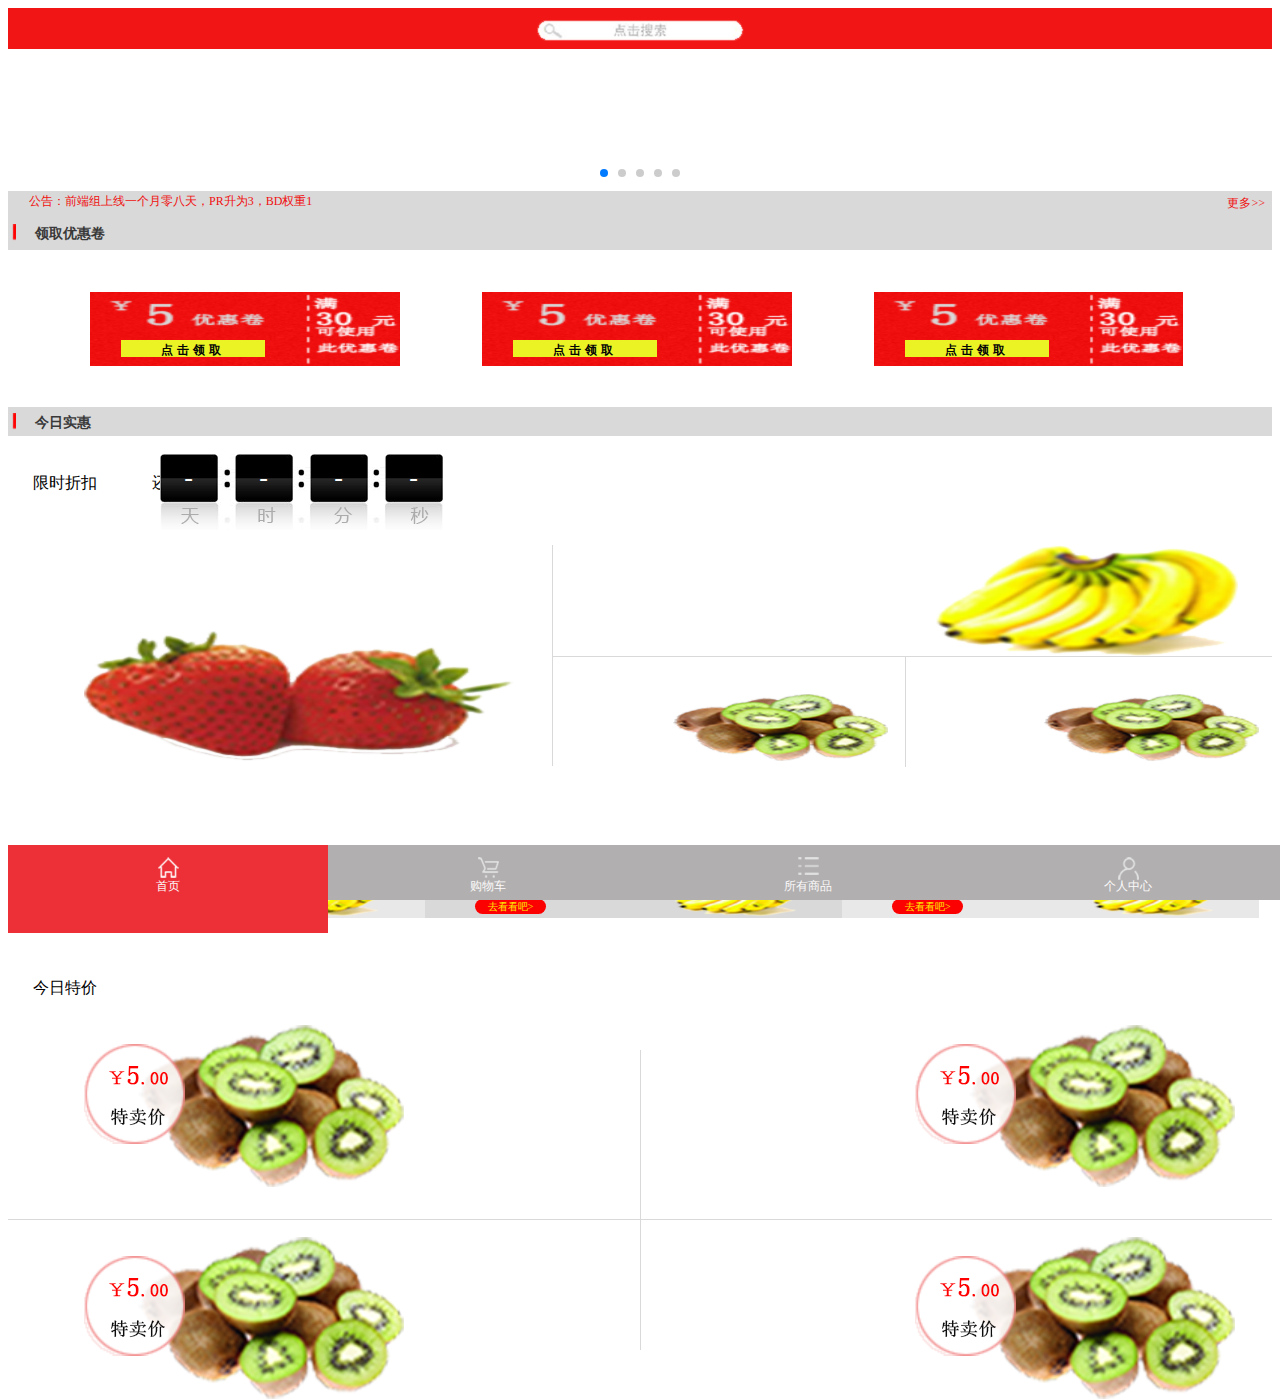
<file: index.html>
<!DOCTYPE html>
<html lang="en">

<head>
    <meta charset="UTF-8">
    <title>果娘水果商城_首页</title>
    <link rel="stylesheet" type="text/css" href="css/index.css">
    <link rel="stylesheet" type="text/css" href="css/nav.css">
    <link rel="stylesheet" href="css/swiper.min.css">
    <link rel="stylesheet" type="text/css" href="css/callboard.css">
    <script src="js/jquery-1.8.3.min.js"></script>
    <script type="text/javascript" src="js/index.swiper.js"></script>
    <script src="js/swiper.min.js"></script>
    <script type="text/javascript" src="js/index.js"></script>
    <style type="text/css">
    #preferential .limitTime .colockbox {
        width: 283px;
        height: 76px;
        background: url("img/今日实惠/限时折扣/drawable-xxhdpi/colockbg.png") no-repeat;
    }
    
    #preferential .limitTime .colockbox span {
        float: left;
        display: block;
        width: 58px;
        height: 48px;
        line-height: 48px;
        font-size: 26px;
        text-align: center;
        color: #ffffff;
        margin: 0 17px 0 0;
    }
    
    #preferential .limitTime .colockbox span.second {
        margin: 0;
    }
    </style>
</head>

<body>
    <div id="search">
        <img class="bg" src="img\mipmap-xxhdpi\bg.png">
        <center>
            <a href="#"><img class="search" src="img\mipmap-xxhdpi\search.png"></a>
        </center>
    </div>
    <div id="main">
        <div class="swiper_img">
            <div class="swiper-container swiper-container-2">
                <div class="swiper-wrapper">
                    <div class="swiper-slide">
                        <a href="javascript:void(0)"><img src="img\mipmap-xxhdpi\banner.png" alt=""></a>
                    </div>
                    <div class="swiper-slide">
                        <a href="javascript:void(0)"><img src="img\mipmap-xxhdpi\banner.png" alt=""></a>
                    </div>
                    <div class="swiper-slide">
                        <a href="javascript:void(0)"><img src="img\mipmap-xxhdpi\banner.png" alt=""></a>
                    </div>
                    <div class="swiper-slide">
                        <a href="javascript:void(0)"><img src="img\mipmap-xxhdpi\banner.png" alt=""></a>
                    </div>
                    <div class="swiper-slide">
                        <a href="javascript:void(0)"><img src="img\mipmap-xxhdpi\banner.png" alt=""></a>
                    </div>
                </div>
                <div class="swiper-pagination"></div>
            </div>
        </div>
        <div id="callboard">
            <ul>
                <li>
                    <a href="www.baidu.com">公告：前端组上线一个月零八天，PR升为3，BD权重1</a>
                </li>
                <li>
                    <a href="www.baidu.com">公告：撤下了BloggerAds，原因为收入太少，打开速度慢！</a>
                </li>
                <li>
                    <a href="http://www.jb51.net">公告：前端组主题正在整理中..有需要用的朋友请留个言，以方便及时通知！</a>
                </li>
            </ul>
            <div class="more"><a href="#">更多>></a></div>
        </div>
        <div id="coupon">
            <div class="title">
                <img src="img/领取优惠卷/drawable-xxhdpi/divider.png">
                <span class="text">领取优惠卷</span>
            </div>
            <div class="body">
                <ul>
                    <li><img src="img/领取优惠卷/drawable-xxhdpi/5元优惠卷.png">
                        <div><a href="#">点击领取</a></div>
                    </li>
                    <li><img src="img/领取优惠卷/drawable-xxhdpi/5元优惠卷.png">
                        <div><a href="#">点击领取</a></div>
                    </li>
                    <li><img src="img/领取优惠卷/drawable-xxhdpi/5元优惠卷.png">
                        <div><a href="#">点击领取</a></div>
                    </li>
                </ul>
            </div>
        </div>
        <div id="preferential">
            <div class="title">
                <img src="img/领取优惠卷/drawable-xxhdpi/divider.png">
                <span class="text">今日实惠</span>
            </div>
            <div class="limitTime">
                <div class="type">
                    <span>限时折扣</span>
                    <span>还剩</span>
                    <div class="colockbox" id="colock">
                        <span class="day">-</span>
                        <span class="hour">-</span>
                        <span class="minute">-</span>
                        <span class="second">-</span>
                    </div>
                </div>
            </div>
            <div class="body">
                <a href="#"><img src="img/今日实惠/限时折扣/drawable-xxhdpi/草莓.png" class="img_1"></a>
                <a href="#"><img src="img/今日实惠/限时折扣/drawable-xxhdpi/香蕉.png" class="img_2"></a>
                <a href="#"><img src="img/今日实惠/限时折扣/drawable-xxhdpi/猕猴桃.png" class="img_3"></a>
                <a href="#"><img src="img/今日实惠/限时折扣/drawable-xxhdpi/猕猴桃.png" class="img_4"></a>
                <div class="divider" id="preferential_d1"></div>
                <div class="divider" id="preferential_d2"></div>
                <div class="divider" id="preferential_d3"></div>
            </div>
        </div>
        <div id="full">
            <div class="full_bg1">
                <h1>每满50减15</h1>
                <div><a href="#">去看看吧></a></div>
                <img src="img/今日实惠/满减/drawable-xxhdpi/香蕉.png">
            </div>
            <div class="full_bg2">
                <h1>每满50减15</h1>
                <div><a href="#">去看看吧></a></div>
                <img src="img/今日实惠/满减/drawable-xxhdpi/香蕉.png">
            </div>
            <div class="full_bg1">
                <h1>每满50减15</h1>
                <div><a href="#">去看看吧></a></div>
                <img src="img/今日实惠/满减/drawable-xxhdpi/香蕉.png">
            </div>
        </div>
        <div id="today">
            <div class="type">今日特价</div>
            <div class="body">
                <a href="#" class="line1"><img src="img/今日实惠/今日特价/drawable-xxhdpi/goods1.png" class="left"></a>
                <a href="#" class="line1"><img src="img/今日实惠/今日特价/drawable-xxhdpi/goods1.png" class="right"></a>
                <a href="#" class="line2"><img src="img/今日实惠/今日特价/drawable-xxhdpi/goods1.png" class="left"></a>
                <a href="#" class="line2"><img src="img/今日实惠/今日特价/drawable-xxhdpi/goods1.png" class="right"></a>
            </div>
            <div class="divider" id="today_d1"></div>
            <div class="divider" id="today_d2"></div>
        </div>
        <div id="ms">
            <div class="type">秒杀</div>
            <div class="body">
                
            </div>
        </div>
    </div>
    <script src="js/callboard.js"></script>
    <footer>
        <a href="index.html" class="active">首页</a>
        <a href="car.html">购物车</a>
        <a href="category.html">所有商品</a>
        <a href="mine.html">个人中心</a>
    </footer>
</body>

</html>
</file>
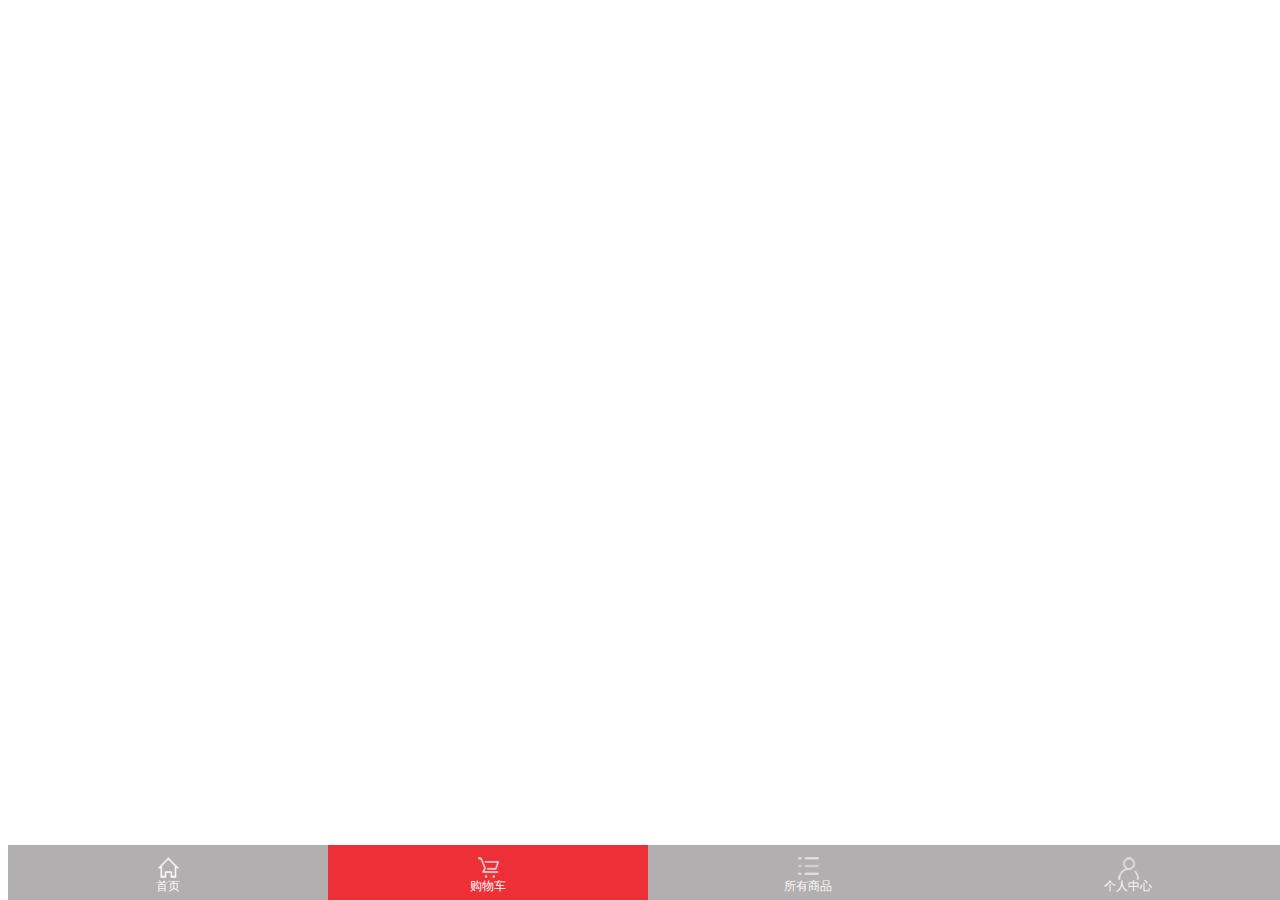
<file: car.html>
<!DOCTYPE html>
<html lang="en">
<head>
	<meta charset="UTF-8">
	<title>果娘水果商城_购物车</title>
	<link rel="stylesheet" type="text/css" href="css/nav.css">
</head>
<body>
	<footer>
    <a href="index.html">首页</a>
    <a href="car.html" class="active">购物车</a>
    <a href="category.html">所有商品</a>
    <a href="mine.html">个人中心</a>
</footer>
</body>
</html>
</file>
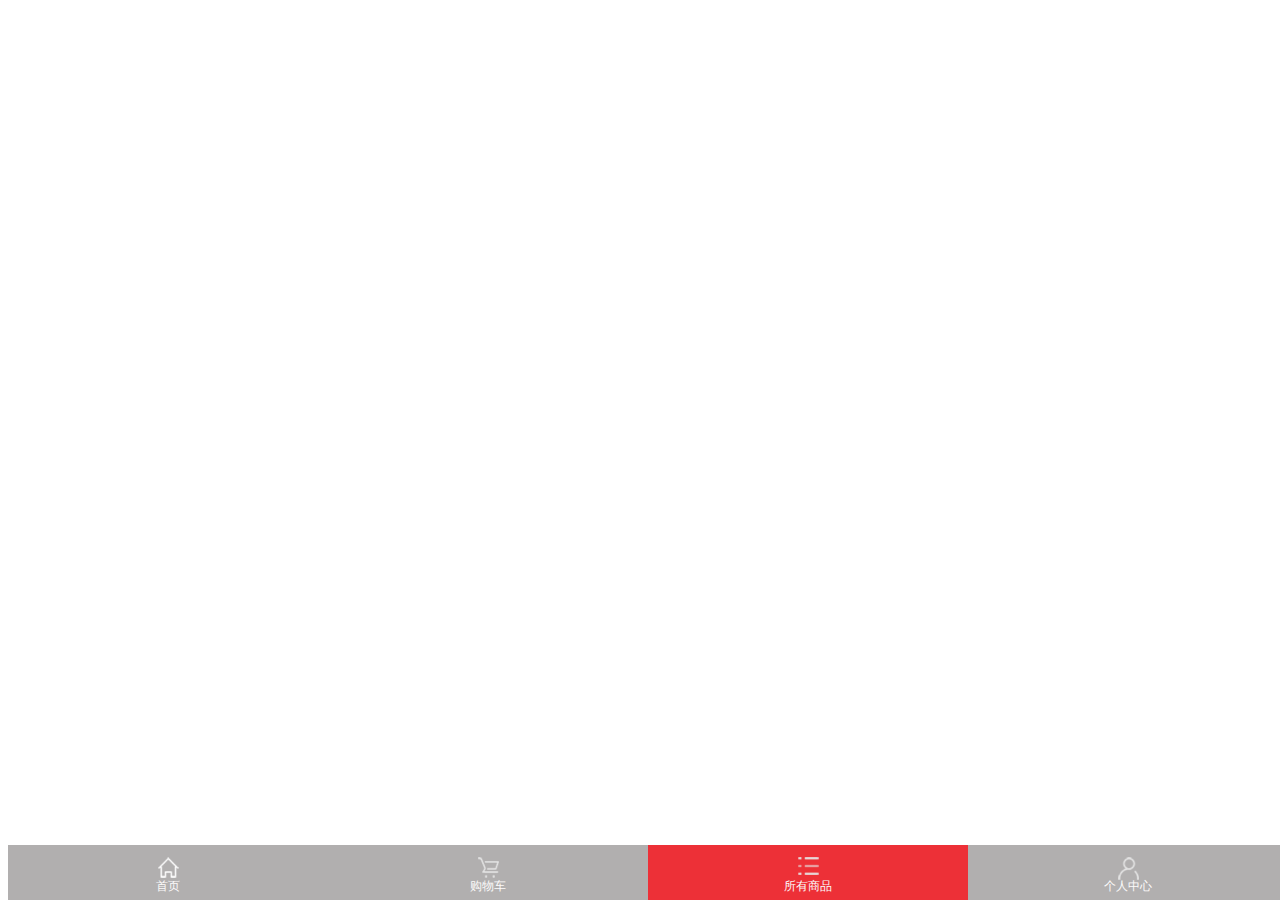
<file: category.html>
<!DOCTYPE html>
<html lang="en">
<head>
	<meta charset="UTF-8">
	<title>果娘水果商城_所有商品</title>
	<link rel="stylesheet" type="text/css" href="css/nav.css">
</head>
<body>
	<footer>
    <a href="index.html">首页</a>
    <a href="car.html">购物车</a>
    <a href="category.html" class="active">所有商品</a>
    <a href="mine.html">个人中心</a>
</footer>
</body>
</html>
</file>
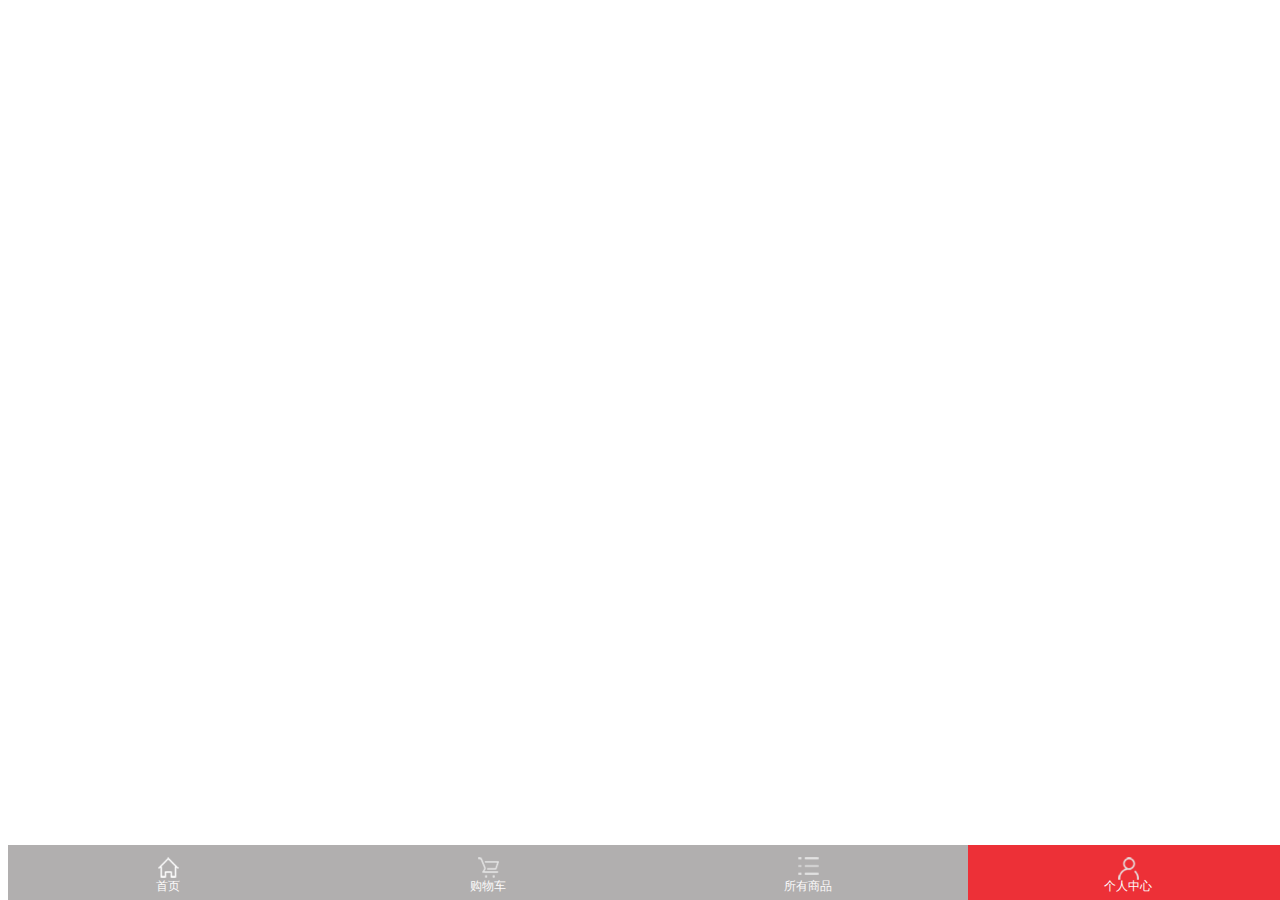
<file: mine.html>
<!DOCTYPE html>
<html lang="en">
<head>
	<meta charset="UTF-8">
	<title>果娘水果商城_个人中心</title>
	<link rel="stylesheet" type="text/css" href="css/nav.css">
</head>
<body>
	<footer>
    <a href="index.html">首页</a>
    <a href="car.html">购物车</a>
    <a href="category.html">所有商品</a>
    <a href="mine.html" class="active">个人中心</a>
</footer>
</body>
</html>
</file>
<file: css/index.css>
.divider{
	background-color: #d9d9d9;
}
#search .bg{
	width: 100%;
	height: 41px;
}
#search a .search{
	width: 207px;
	height: 21px;
	position: relative;
	top: -33px;

}
#main{
	position: relative;
	top: -27px;
}
.swiper_img a{
    width:100%;
    height:209px;
}
/*display: block; 设为块状元素消除空白行*/
.swiper_img a img{
    display: block;
    width:100%;
    height:140px;

}

/*
领取优惠卷
*/
#coupon .title {
	background-color: #d9d9d9;
	height: 39px;
	position: relative;
	top: -1px;
	
}
#coupon .title img{
	position: relative;
	top: 13px;
	left: 4px;
	height: 20px;
}
/*font-weight: 800;字体加粗*/
#coupon .title .text{
	position: relative;
	left: 1.5%;
	top: 6.5px;
	font-size: 14px;
	color: #393939;
	font-weight: 800;
}
#coupon .body ul{
	margin: 0px;
	padding: 0px;
}
#coupon .body ul li{
	width: 24.5%;
	height: 74px;
	float: left;
	list-style: none;
	position: relative;
	top: 41px;
	margin-left: 6.5%;

}
#coupon .body ul li img{
	width: 100%;
	height: 100%;
}
#coupon .body ul li div{
width: 46.5%;
height: 17px;
line-height: 17px;
background-color: #ecf325;
text-align: center;
position: relative;
top: -30px;
left: 10%;

}
#coupon .body ul li div a{
font-size: 12px;
font-weight: 800;
letter-spacing: 4px;
color: #050505;
text-decoration: none;
}
/*
今日实惠
clear: both; 取消float: left;的浮动效果
*/
#preferential .title {
	background-color: #d9d9d9;
	height: 29px;
	clear: both;
	position: relative;
	top: 82px;

}
#preferential .title img{
	position: relative;
	top: 6px;
	left: 4px;
	height: 20px;
}
/*font-weight: 800;字体加粗*/
#preferential .title .text{
	position: relative;
	left: 1.5%;
	font-size: 14px;
	color: #393939;
	font-weight: 800;
}
/*
限时折扣
*/
#preferential .limitTime .type{
	position: relative;
	top: 119px;
	left: -2%;
}
#preferential .limitTime .type span{
	margin-left: 4%;
}
#preferential .limitTime .type .colockbox{
	position: relative;
	left: 14%;
	top: -40px;
}
#preferential .body{
	position: relative;
	top: 140px;
	left: 6%;
}
#preferential .body .img_1{
	width: 34%;
	height: 130px;
	position: relative;
	top: 40px;
}
#preferential .body .img_2{
	width: 24%;
	height: 111px;
	position: relative;
	top: -65px;
	left: 33%;
}
#preferential .body .img_3 , .img_4{
	width: 17%;
	height: 67px;
	position: relative;
	top: 40px;
}
#preferential .body .img_3{
	position: relative;
	left: -12%;
}
#preferential_d1{
	position: relative;
	left: 37%;
	width: 1px;
	height: 221px;
	top: -180px;
}
#preferential_d2{
	position: relative;
	left: 37%;
	width: 57%;
	height: 1px;
	top: -290px;
}
#preferential_d3{
	position: relative;
	left: 65%;
	width: 1px;
	height: 110px;
	top: -290px;
}
/*
满减
*/
#full{
	position: relative;
	top: -60px;
}
#full .full_bg1{
width: 33%;
height:61px;
background-color: #e9e8e8;
float: left;
}
#full .full_bg2{
width: 33%;
height:61px;
background-color: #d9d9d9;
float: left;
}
#full div h1{
	color: #494444;
	font-size: 14px;
	position: relative;
	left: 12%;
	top: 5px;
}
#full div div{
	width: 71px;
	height: 15px;
	position: relative;
	left: 12%;
	top: 5px;
	text-align: center;
	background-color: #fc0101;
	border-radius: 30px;
}
#full div div a{
	color: #fced01;
	font-size: 10px;
	text-decoration: none;
	position: relative;
	top: -3px;
}
#full div img{
	width: 30%;
	height: 47px;
	position: relative;
	left: 60%;
	top: -40px;
}
/*
今日特价
*/
#today .type{
	position: relative;
	left: 2%;
	clear: both;

}
#today .body{
	width: 99%;
	position: relative;
	left: 6%;
	top: 26px;
}
#today div .line2{
	position: relative;
	top: 50px;
}
#today div a .right{
float: right;
position: relative;
right: 8%;
}
#today div a .left{
	float: left;
	position: relative;
	clear: both;

}
#today_d1{
width: 100%;
height: 1px;
position: relative;
top: 220px;
}
#today_d2{
width: 1px;
height: 300px;
position: relative;
left: 50%;
top: 50px;
}
/*
秒杀
*/
</file>
<file: css/nav.css>
/***************尾部样式********************/
footer{
	display: -webkit-box;
	background: #b1afaf;
	width:100%;
	height:55px;
	position:fixed;
	bottom:0;
}
footer a{
	display: block;
	font-size: 12px;
	width:25%;
	height:55px;
	padding-top: 33px;
	text-align: center;
	background: no-repeat center 12px;
	background-size: 21px;
	text-decoration:none;
	color: #FCFAFA;
}
footer a.active{
	background-color: #ED3037;

}
footer a:nth-child(1){
	/*background-position-y: 12px;*/
	background-image:url("../img/nav/drawable-xxhdpi/home.png");
}
footer a:nth-child(2){
	/*background-position-y: 11px;*/
	background-image:url("../img/nav/drawable-xxhdpi/car.png");
}
footer a:nth-child(3){
	background-image:url("../img/nav/drawable-xxhdpi/category.png");
	/*background-position-y: 14px;*/
}
footer a:nth-child(4){
	/*background-position-y: 12px;*/
	background-image:url("../img/nav/drawable-xxhdpi/wo.png");
}
footer a.active:nth-child(1){
	background-image:url("../img/nav/drawable-xxhdpi/home.png");
}
footer a.active:nth-child(2){
	background-image:url("../img/nav/drawable-xxhdpi/car.png");
}
footer a.active:nth-child(3){
	background-image:url("../img/nav/drawable-xxhdpi/category.png");
}
footer a.active:nth-child(4){
	background-image:url("../img/nav/drawable-xxhdpi/wo.png");
}
</file>
<file: css/callboard.css>
#callboard{
	width: 100%;
	height: 21px;
	background-color: #d9d9d9;
}
/*公告栏滚动CSS*/ 
#callboard ul{ width:60%; height:21px; line-height:21px; overflow:hidden; font-size:12px;margin:0; padding:0;} 
#callboard ul li a{
	color: #f00f0f;
	text-decoration: none;
	font-size: 12px;
	position: relative;
	left: 21px;

}
/*float: right; 标签悬浮与右边*/
#callboard .more a{
	color: #f00f0f;
	text-decoration: none;
	font-size: 12px;
	position: relative;
	top: -17px;
	float: right;
	right: 7px;
}
</file>
